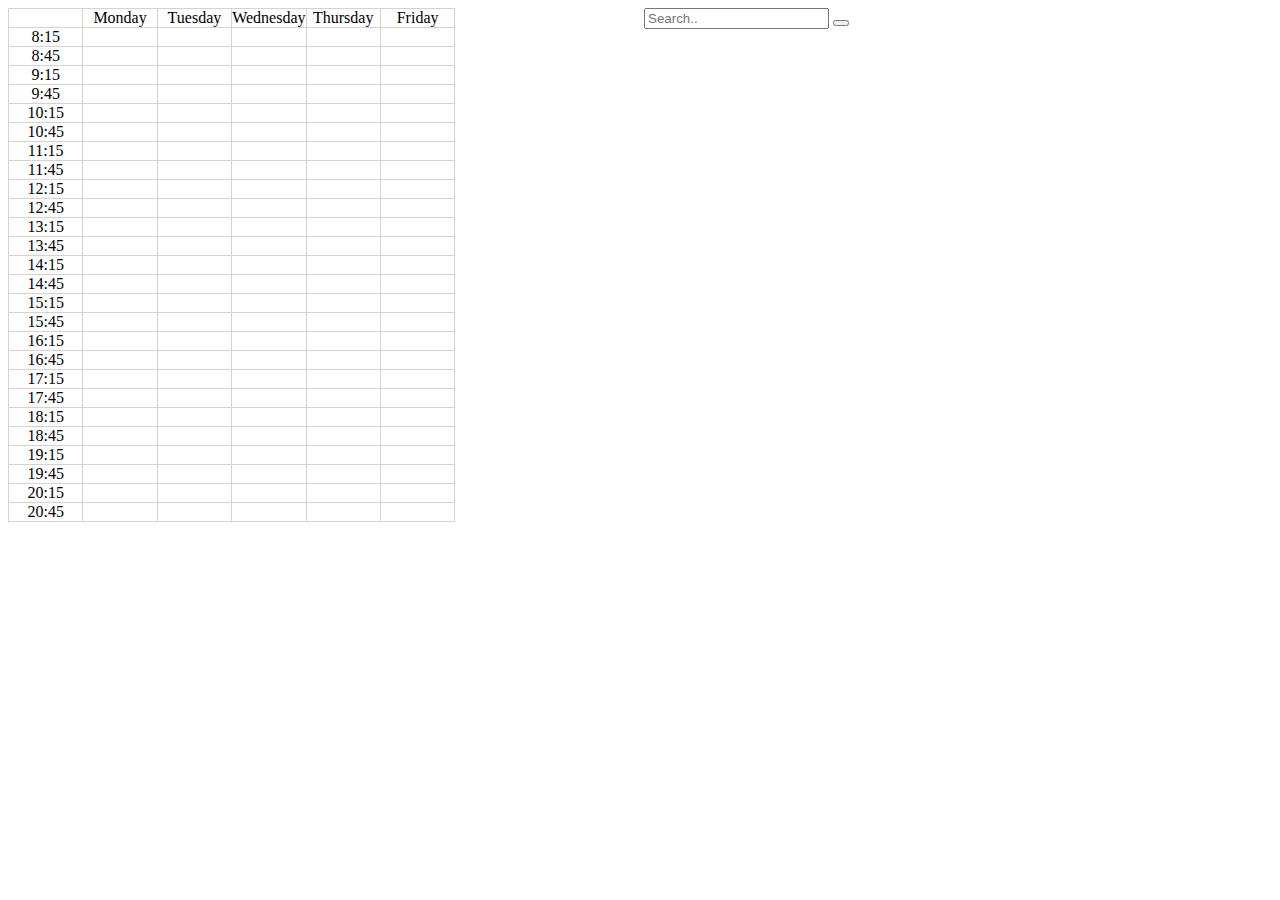
<file: index.html>
<!DOCTYPE html>
<html>

<head>
    <link rel="stylesheet" type="text/css" href="style.css">
    <script src="https://ajax.googleapis.com/ajax/libs/jquery/3.3.1/jquery.min.js"></script>
</head>

<body>
    <div id="sked" style="
    display: inline-block;
    width: 50%;
">
        <table id="tasked"></table>
    </div>
    <div id="list" style="
    display: inline-block;
    width: 25%;
    vertical-align: top;
">
        <div class="topnav">
            <div class="search-container">
                <input type="text" placeholder="Search.." name="search" id="inputik">
                <button type="submit" onclick="serko()"></button>
            </div>
        </div>
        <div id="choicepan"></div>
    </div>
    <div id="chosen" style="
    display: inline-block;
    width: 24%;
    vertical-align: top;
"></div>
</body>
<script>
var timex = [];
for (var j=0;j<8;j++) {
		timex[j] = [];
	}
for(var i = 0; i<27;i++)
{
	for (var j=0;j<8;j++) {
		timex[j][i] = 0;
	}
}
    var table = document.getElementById("tasked");
    for (var i = 0; i < 27; i++) {
        var row = table.insertRow(0);
        for (var j = 0; j <= 5; j++) {
            var cell1 = row.insertCell(0);
        }
    }
    table.rows[0].cells[1].innerHTML = "Monday";
    table.rows[0].cells[2].innerHTML = "Tuesday";
    table.rows[0].cells[3].innerHTML = "Wednesday";
    table.rows[0].cells[4].innerHTML = "Thursday";
    table.rows[0].cells[5].innerHTML = "Friday";
    var counter = 7;
    var side = 45;
    for (var i = 1; i < 27; i++) {
        side = side + 30;
        if (side > 60) {
            side = side % 60;
            counter++;
        }
        if (side != 0) {
            table.rows[i].cells[0].innerHTML = parseInt(counter) + ":" + parseInt(side);
        } else {
            table.rows[i].cells[0].innerHTML = parseInt(counter) + ":00";
        }
    }
</script>
<script>
    var data = null;
function getRandomColor() {
  var letters = '0123456789ABCDEF';
  var color = '#';
  for (var i = 0; i < 6; i++) {
    color += letters[Math.floor(Math.random() * 16)];
  }
  return color;
}

    function parsko(arr) {
        data = arr;
        arr[1].allottedTimes.forEach(function(time) {
            //Create string from int time and add :
            var startTime = String(time[1]);
            startTime = startTime.substr(0, startTime.length - 2) + ':' + startTime.substr(-2, 2);
            //Create string from int time and add :
            var endTime = String(time[2]);
            endTime = endTime.substr(0, endTime.length - 2) + ':' + endTime.substr(-2, 2);
        });
    }

    function serko() {
        document.getElementById("choicepan").innerHTML = "";
        var imp = document.getElementById('inputik').value.toLowerCase();
        for (var i = 0; i < data.length; i++) {
            var code = data[i].courseCode.toLowerCase();
            var teacherName = data[i].teacherName.toLowerCase();
            var className = data[i].className.toLowerCase();
            if (code.includes(imp) || teacherName.includes(imp) || className.includes(imp)) {
                var btn = document.createElement("DIV");
                var t = document.createTextNode(data[i].className);
                btn.appendChild(t);
                var linebreak = document.createElement('br');
                btn.appendChild(linebreak);
                t = document.createTextNode(data[i].courseCode);
                btn.appendChild(t);
                var linebreak = document.createElement('br');
                btn.appendChild(linebreak);
                t = document.createTextNode(data[i].teacherName);
                btn.appendChild(t);
                var linebreak = document.createElement('br');
                btn.appendChild(linebreak);
                var linebreak = document.createElement('br');
                btn.appendChild(linebreak);

                data[i].allottedTimes.forEach(function(time) {
                    var startTime = String(time[1]);
                    startTime = startTime.substr(0, startTime.length - 2) + ':' + startTime.substr(-2, 2);
                    var endTime = String(time[2]);
                    endTime = endTime.substr(0, endTime.length - 2) + ':' + endTime.substr(-2, 2);

                    t = document.createTextNode(time[0] + " " + startTime + "-" + endTime);
                    btn.appendChild(t);
                    var linebreak = document.createElement('br');
                    btn.appendChild(linebreak);
                });

                btn.id = i;
                btn.classList.add('course');
                document.getElementById('choicepan').appendChild(btn);
            }
        }
        $(document).ready(function() {
            $(document).on('click', '.course', function(){
            	var ind = this.id;
        		var check = true;
            	data[ind].allottedTimes.forEach(function(time) {
            		var day;
            			switch(time[0]) {
						    case "M":
						        day = 1;
						        break;
						    case "T":
						        day = 2;
						        break;
						    case "W":
						        day = 3;
						        break;
						    case "H":
						        day = 4;
						        break;
						    case "F":
						        day = 5;
						        break;
						    default:
						        day = -1;
						}
                    var startTime = ((time[1]-time[1]%100)*60/100+(time[1]%100)-8*60-15)/30+1;
                    var endTime = ((time[2]-time[2]%100)*60/100+(time[2]%100)-8*60-15)/30+1;
                    for (var i =startTime;i<endTime;i++) {
                    	if(timex[day][i]!=0)
                    	{
                    		check = false;
                    		break;
                    	}
                    }
                });
                if(check==true)
                {
                	var x = "#" + this.id;
                	this.classList.remove("course");
            		var col = getRandomColor();
                    	this.style.backgroundColor = col; 
                this.classList.add('theone');
                	$('#chosen').append($(x));
                	var table = document.getElementById("tasked");
            	data[ind].allottedTimes.forEach(function(time) {

            		var day;
            			switch(time[0]) {
						    case "M":
						        day = 1;
						        break;
						    case "T":
						        day = 2;
						        break;
						    case "W":
						        day = 3;
						        break;
						    case "H":
						        day = 4;
						        break;
						    case "F":
						        day = 5;
						        break;
						    default:
						        day = -1;
						}
                    var startTime = ((time[1]-time[1]%100)*60/100+(time[1]%100)-8*60-15)/30+1;
                    var endTime = ((time[2]-time[2]%100)*60/100+(time[2]%100)-8*60-15)/30+1;
                    for (var i =startTime;i<endTime;i++) {
                    	table.rows[i].cells[day].innerHTML = data[ind].className;
                    	table.rows[i].cells[day].style.backgroundColor = col; 
                    	timex[day][i] = ind+1;
                    }
                });
            	}
            });

            $(document).on('click', '.theone', function(e){
            		var ind = this.id;
            		data[ind].allottedTimes.forEach(function(time) {

            		var day;
            			switch(time[0]) {
						    case "M":
						        day = 1;
						        break;
						    case "T":
						        day = 2;
						        break;
						    case "W":
						        day = 3;
						        break;
						    case "H":
						        day = 4;
						        break;
						    case "F":
						        day = 5;
						        break;
						    default:
						        day = -1;
						}
                    var startTime = ((time[1]-time[1]%100)*60/100+(time[1]%100)-8*60-15)/30+1;
                    var endTime = ((time[2]-time[2]%100)*60/100+(time[2]%100)-8*60-15)/30+1;
                    for (var i =startTime;i<endTime;i++) {
                    	table.rows[i].cells[day].innerHTML = "";
                    	table.rows[i].cells[day].style.backgroundColor = "white"; 
                    	timex[day][i] = 0;
                    }
                });
            	this.remove();
            });
        });
    }
</script>
<script src="data.js"></script>

</html>
</file>
<file: style.css>
table{
    border-collapse: collapse;

}

.right-column{
    overflow: scroll;
    height:100%;
}
table tbody td{
    border-spacing: 0px;
    text-align: center;
    padding: 0px;
    border-collapse:collapse;
    border: solid lightgray 1px;
}

th{
    background-color: black;
    color: white;
}

td{
    width: 16.66%;
    background-color: white;
    border-collapse: collapse;
}
td p{
    margin: 0;
}
.class-selector{
    height: 200px;
}

.addClass{
    padding: 8px 8px 8px 16px;
    background-color: #f2f2f2;
}

.eac-square{
   display:inline-block;
}
.search-magnifying-glass{
    font-size: 24px;
    margin-left: 4px;
    padding-top: 8px;
}
.search-magnifying-glass-container{
    margin-right: 8px;
}

.search-magnifying-glass:hover{
    color: darkgray;
    cursor: pointer;
}
.addClass-plus{
    margin-right: 16px;
}

#newClass-input{
    margin:0;
}

.classOption,
.classOption-selected{
    border-top: solid lightgray 1px;
    border-bottom: solid lightgray 1px;
    border-right: solid lightgray 1px;
    padding: 4px;
}

.classOption-selected{
    background-color: lightgray;
}

.classOption:hover,
.classOption-selected:hover{
    background-color: #f2f2f2;
    cursor: pointer;
}

.classOption-time{
    margin:0;
    padding: 0;
    font-size: 10px;
}

.chosenClass{
    border: solid lightgray 1px;
    padding: 8px;
    border-left: solid red 10px;
}

.chosenClass-title{
    margin:0;
    padding: 0;
}
.chosenClassColor{
    height: 20px;
    width: 20px;
    background-color: red;
}

.chosenClass-change,
.chosenClass-delete{
    font-size: 18px;
}

.chosenClass-change:hover,
.chosenClass-delete:hover{
    color: #4d4d4d;
    cursor: pointer;
}

.collapse{
    padding:0;
}

.search-button{
    padding: 8px;
}

.findClass-title{
    margin-bottom: 16px;
}

.scheduleText{
    font-size: 12px;
}

.loadSchedule{
    position: fixed;
    bottom: 0;
}

#searchType{
    padding: 2px 24px 2px 8px;
    margin-bottom: 0;
}

.classOption-right{
    padding-left: 4px;
}

.fi-star{
    color: #FFD700;
}


.button{
    margin: 0;
}

.fi-social-facebook {
    font-size: 24px;
    color: #3b5998;
    margin-top: 8px;
    padding-top: 8px;
    /*position: fixed;*/
    /*bottom: 0;*/
    /*right: 0;*/
    /*z-index: 1;*/
}
</file>
